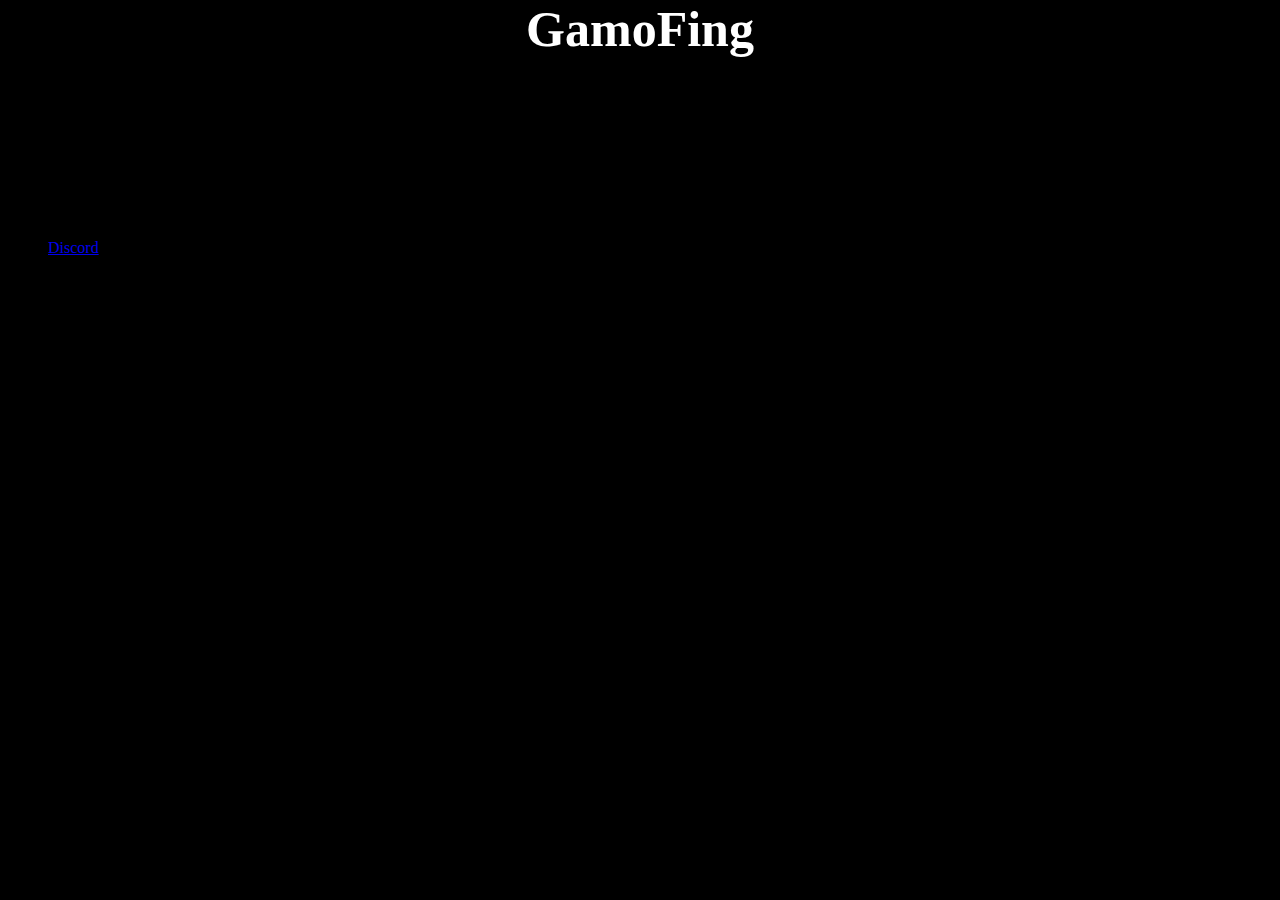
<file: About-Us.html>
<!DOCTYPE html>
<html>

<head>
  <meta charset="UTF-8">
  <meta name="viewport" content="width=device-width, initial-scale=1">
  <link rel = "stylesheet" href="About.css"></link>
  <title>About-Us</title>
</head>

<body>
<header>GamoFing</header>
<div class="aboutp1">
<p> GamoFing is a project that is being developed by small devs.</p>
</div>

<div class="aboutl">
  <h3 class="abouth3">Our Main Features :-</h3>
  <p class="aboutp2">
    Friends and chatting System<br>
    GamoFing YouTube Program
  <p>
  <p>Alot of things yet have to be     added to this project.<br>
     You can tell us your ideas on our discord server.<br>
     Link :- <a href="#">Discord</a></p>
</div>
</body>

</html>
</file>
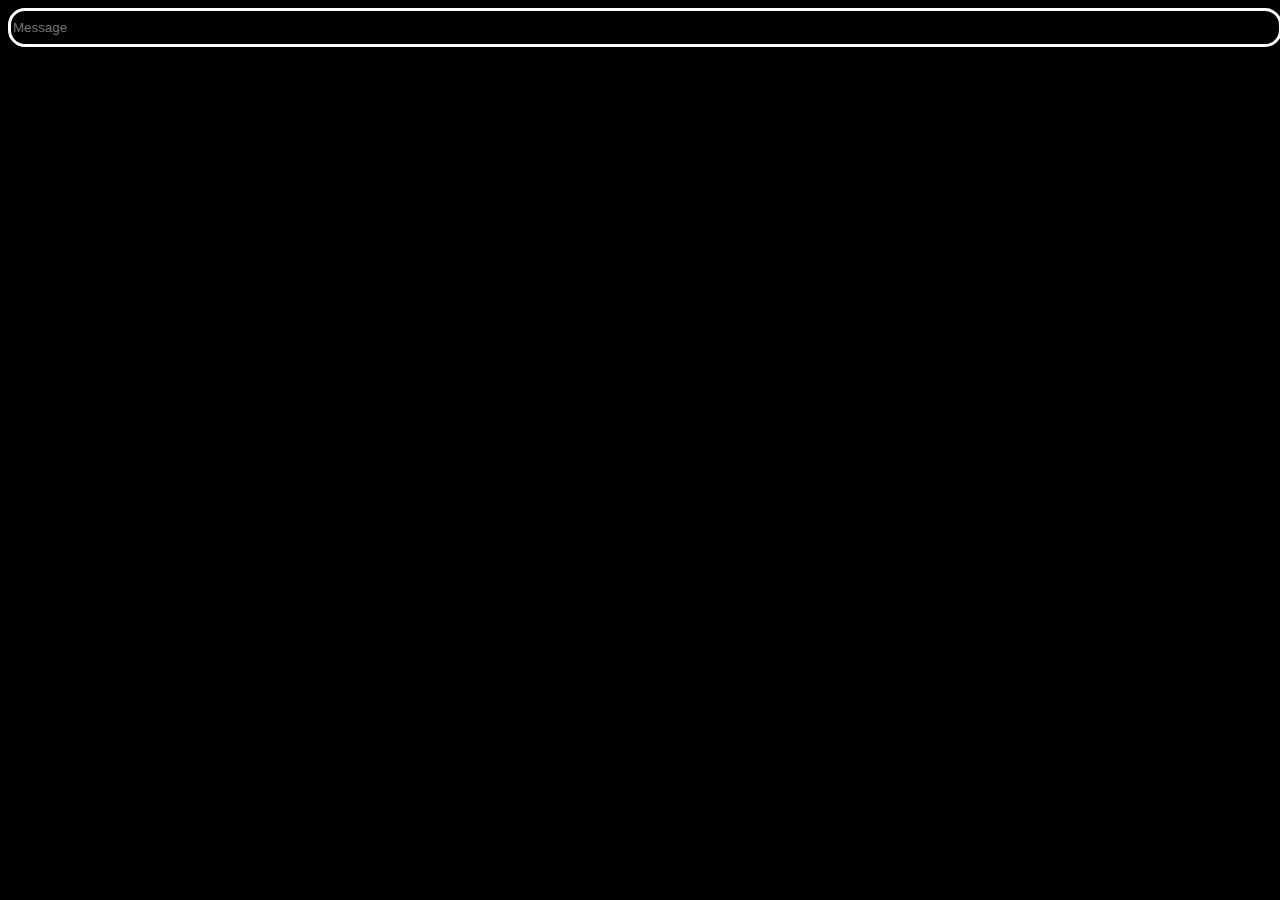
<file: Chat.html>
<!DOCTYPE html>
<html>

<head>
  <meta charset="UTF-8">
  <meta name="viewport" content="width=device-width, initial-scale=1">
  <title>Chat</title>
  <link rel="stylesheet" href="Chat.css"></link>
</head>

<body>
<div class="chattingdiv">
<input class="chatin" type="text" placeholder="Message"></input></div>
</body>

</html>
</file>
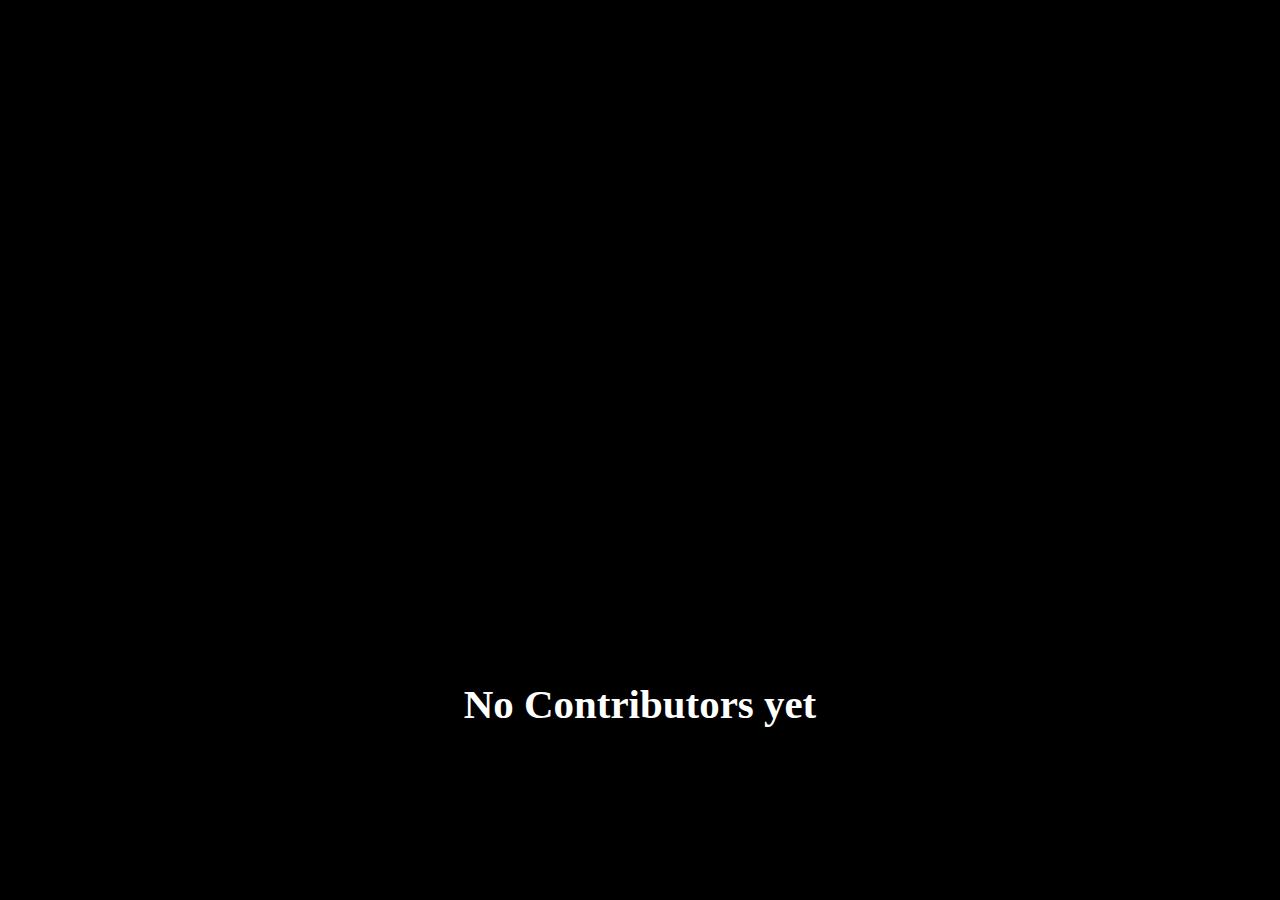
<file: Contributors.html>
<!DOCTYPE html>
<html>

<head>
  <meta charset="UTF-8">
  <meta name="viewport" content="width=device-width, initial-scale=1">
  <title>Contributors</title>
</head>

<body>
  <div class="contributorsh">
<h3>No Contributors yet</h3>
</body></div>
<style>
 body {
   background-color: black;
  }
 .contributorsh{
   color: white;
   text-align: center;
   padding-top: 50%;
   font-size: 35px;
   
 }
</style>
</html>
</file>
<file: About.css>
body {
  background-color : #000000;
  margin: 0px;
}
header {
  color: white;
  font-weight: bold;
  font-size: 50px;
  text-align: center;
}
.aboutp{
  color: white;
}
</file>
<file: Chat.css>
body {
  background-color: #000000;
}
.chattingdiv{
  text-align: center;
  
}
.chatin{
  background-color: black;
  width: 100%;
  height: 31px;
  border-color: white;
  border: solid;
  border-radius: 17px;
  color: white;
  border-width: 3px;
  cursor: none;

}
</file>
